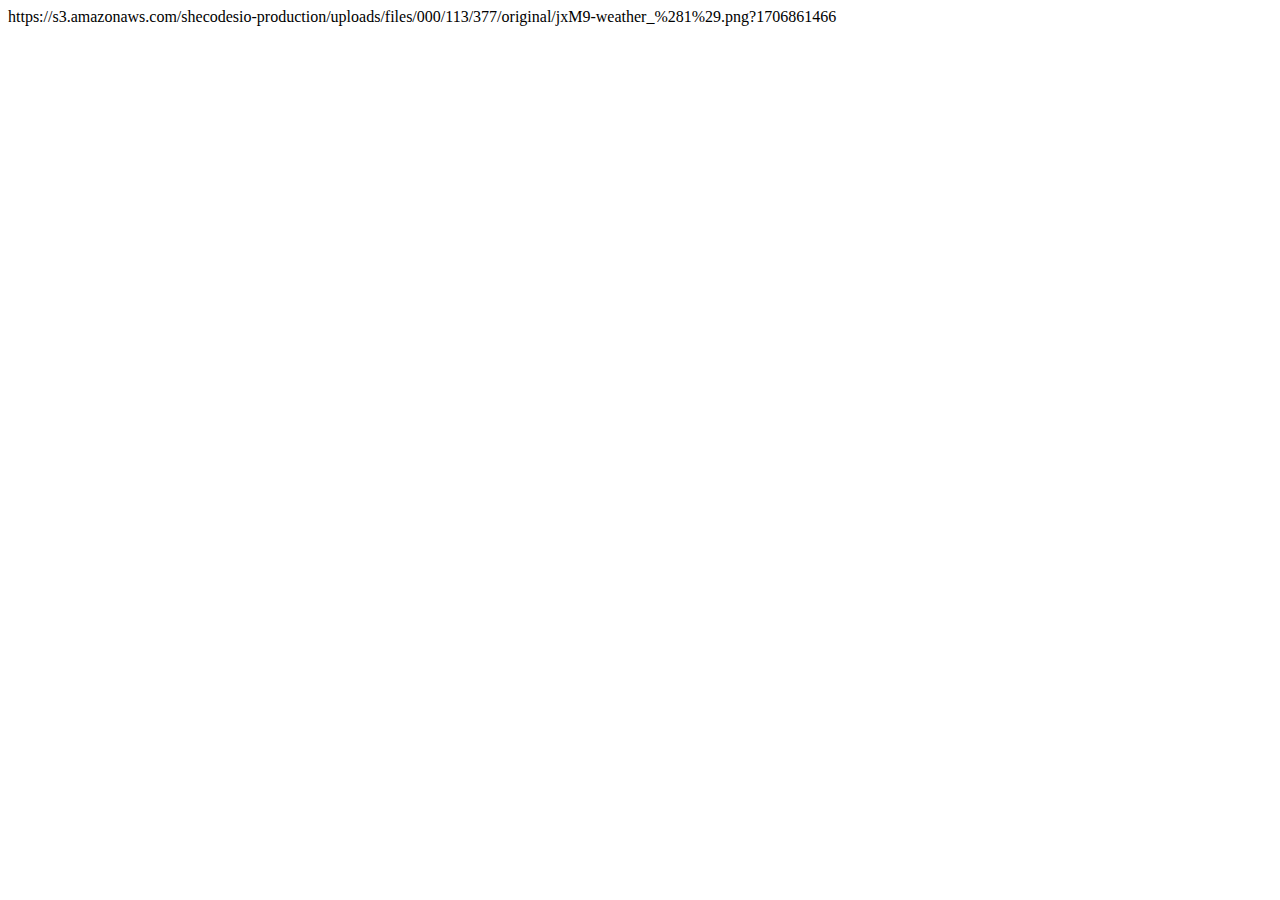
<file: images/weather.html>
<!DOCTYPE html>
<html lang="en">
  <head>
    <meta charset="UTF-8" />
    <meta name="viewport" content="width=device-width, initial-scale=1.0" />
    <title>weather</title>
  </head>
  <body>
    https://s3.amazonaws.com/shecodesio-production/uploads/files/000/113/377/original/jxM9-weather_%281%29.png?1706861466
  </body>
</html>
</file>
